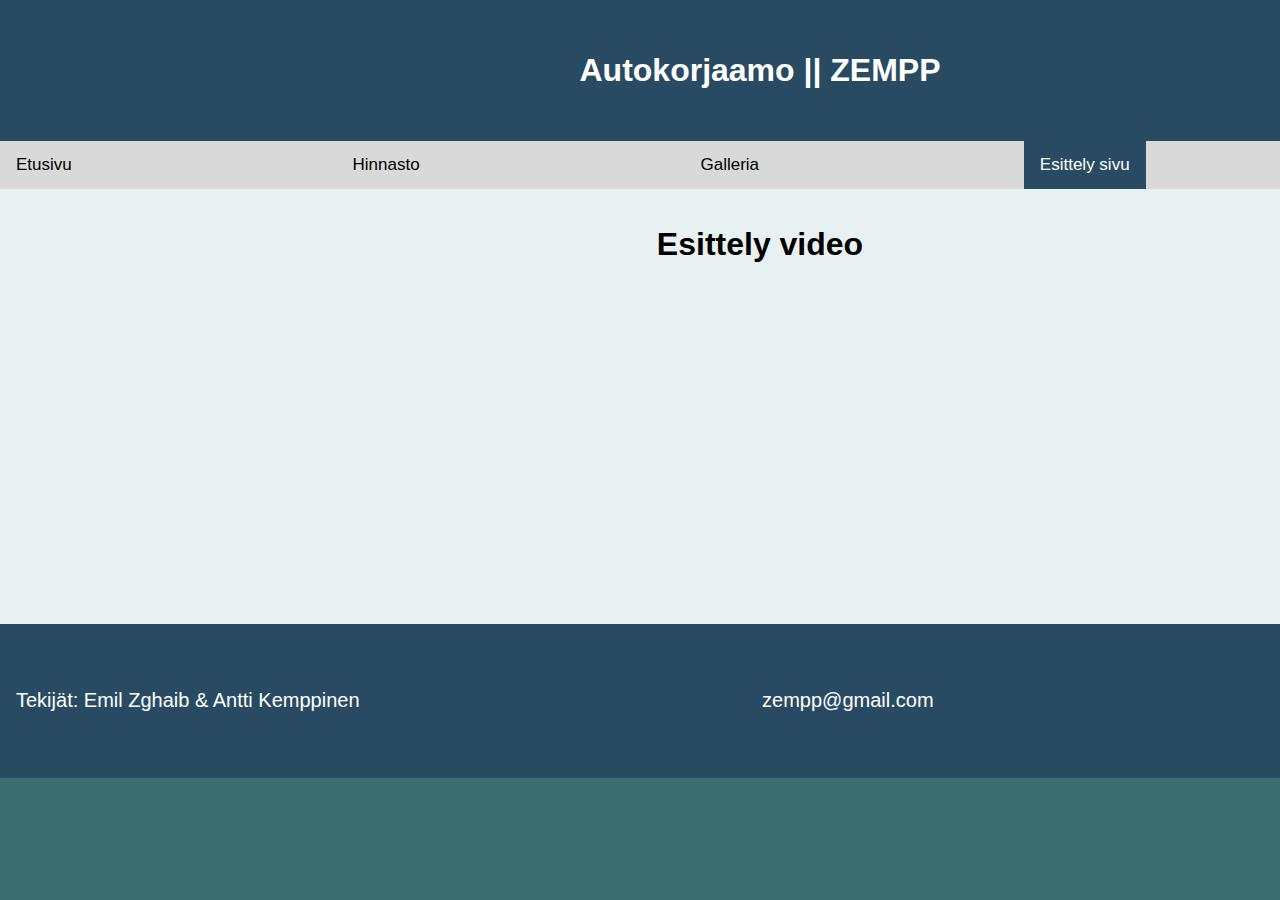
<file: esittely.html>
<!DOCTYPE html>
<html lang="en">
<head>
    <meta charset="UTF-8">
    <title>Autokorjaamo ZEMPP</title>
    <link href="style.css" rel="stylesheet">
</head>
<body>
    <div class="container">
        <header class = Header>
            <h1 id="Sivun Alkuun" style="color: white;">Autokorjaamo || ZEMPP</h1>
            </header>
            
            <nav>
                <a href="Etusivu.html">Etusivu</a>
                <a  href="hinnasto.html">Hinnasto</a>
                <a href="galleria.html">Galleria</a>
                <a class="active" href="esittely.html">Esittely sivu</a>
                <a href="Yhteystiedot.html">Yhteystiedot</a>
            </nav>

            <main>
                <section>
                    <figure class = "iframe-container">
                        <h1>
                            Esittely video <br> 

                            <iframe width="560" height="315" src="https://www.youtube.com/embed/Jm6izlEFIqI" title="YouTube video player" frameborder="0" allow="accelerometer; autoplay; clipboard-write; encrypted-media; gyroscope; picture-in-picture" allowfullscreen></iframe>
                        </h1>
                    </figure>
                </section>
            </main>
        
        <footer class = Footer>
            <p>Tekijät: Emil Zghaib & Antti Kemppinen</p>

            <p>zempp@gmail.com</p>

            <p>
                <a href="#Sivun Alkuun">Palaa sivun alkuun</a>
            </p>

        </footer>
    </div>
</file>
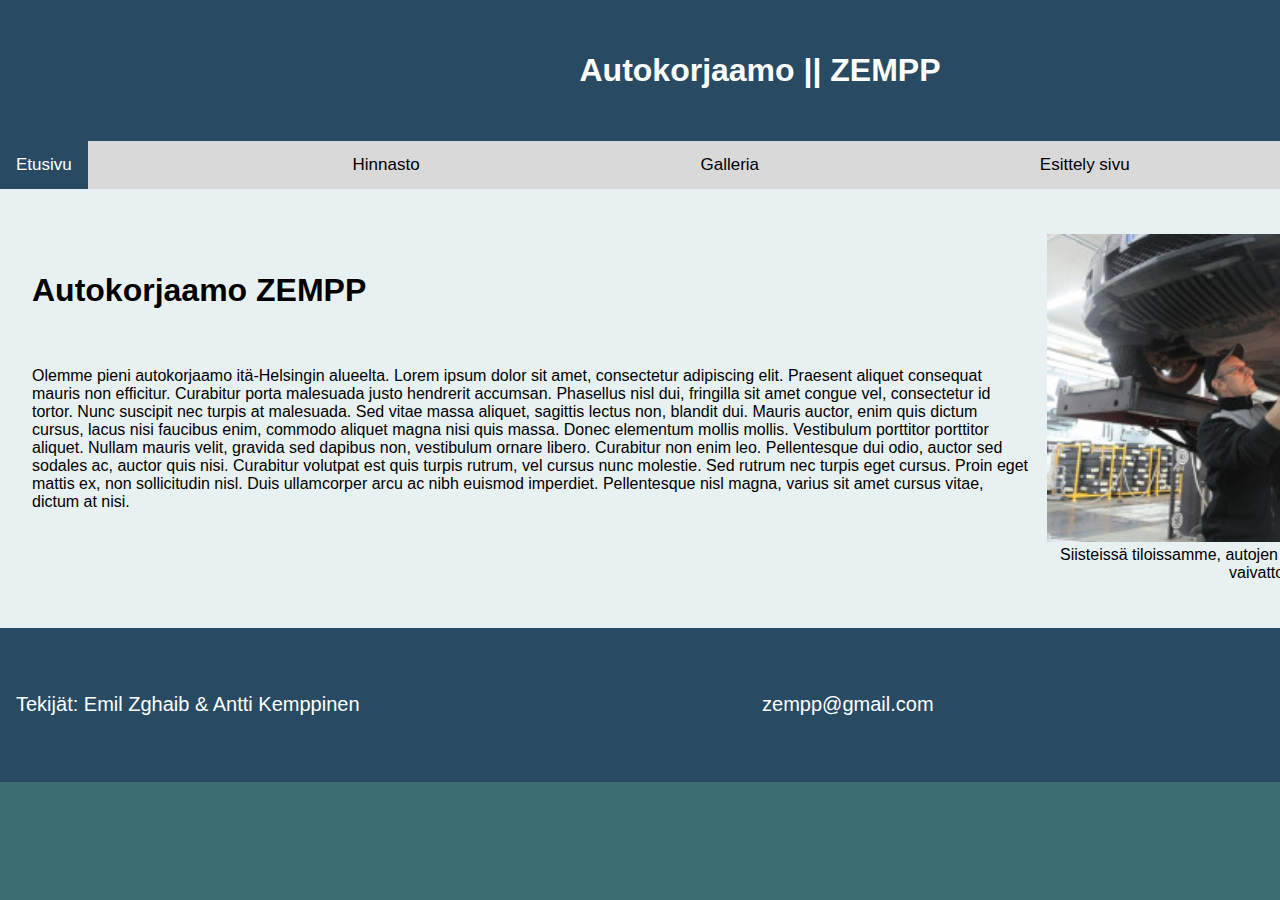
<file: Etusivu.html>
<!DOCTYPE html>
<html lang="en">
<head>
    <meta charset="UTF-8">
    <title>Autokorjaamo ZEMPP</title>
    <link rel="stylesheet" href="style.css">
</head>
<body>
    <div class="container">
        <header class = Header>
            <h1 id="Sivun Alkuun" style="color: white;">Autokorjaamo || ZEMPP</h1>
            </header>
            
    
            <nav>
                <a class="active" href="Etusivu.html">Etusivu</a>
                <a href="hinnasto.html">Hinnasto</a>
                <a href="galleria.html">Galleria</a>
                <a href="esittely.html">Esittely sivu</a>
                <a href="yhteystiedot.html">Yhteystiedot</a>
            </nav>
        <main>



        <section class = Esittely>
            <article>
            <h1>

                Autokorjaamo ZEMPP <br><br>

            </h1>

            
                Olemme pieni autokorjaamo itä-Helsingin alueelta.
                Lorem ipsum dolor sit amet, consectetur adipiscing elit. Praesent aliquet consequat mauris non efficitur. Curabitur porta malesuada justo hendrerit accumsan. 
                Phasellus nisl dui, fringilla sit amet congue vel, consectetur id tortor. Nunc suscipit nec turpis at malesuada. Sed vitae massa aliquet, sagittis lectus non, blandit dui. Mauris auctor, enim quis dictum cursus, lacus nisi faucibus enim, commodo aliquet magna nisi quis massa. 
                Donec elementum mollis mollis. Vestibulum porttitor porttitor aliquet. Nullam mauris velit, gravida sed dapibus non, vestibulum ornare libero.

                Curabitur non enim leo. Pellentesque dui odio, auctor sed sodales ac, auctor quis nisi. Curabitur volutpat est quis turpis rutrum, vel cursus nunc molestie. Sed rutrum nec turpis eget cursus. 
                Proin eget mattis ex, non sollicitudin nisl. 
                Duis ullamcorper arcu ac nibh euismod imperdiet. 
                Pellentesque nisl magna, varius sit amet cursus vitae, dictum at nisi.
            </article>

            <figure class = kuva>
                
                <img src="kuvat/kuva1-pieni.jpg">

                <figcaption>Siisteissä tiloissamme, autojen korjaaminen käy nokkelasti ja vaivattomasti</figcaption>


            </figure>
            
        </section>

        </main>
        <footer class = Footer>
            <p>Tekijät: Emil Zghaib & Antti Kemppinen</p>

            <p>zempp@gmail.com</p>

            <p>
                <a href="#Sivun Alkuun">Palaa sivun alkuun</a>
            </p>

        </footer>
    </div>
    
    

        

</body>
</html>
</file>
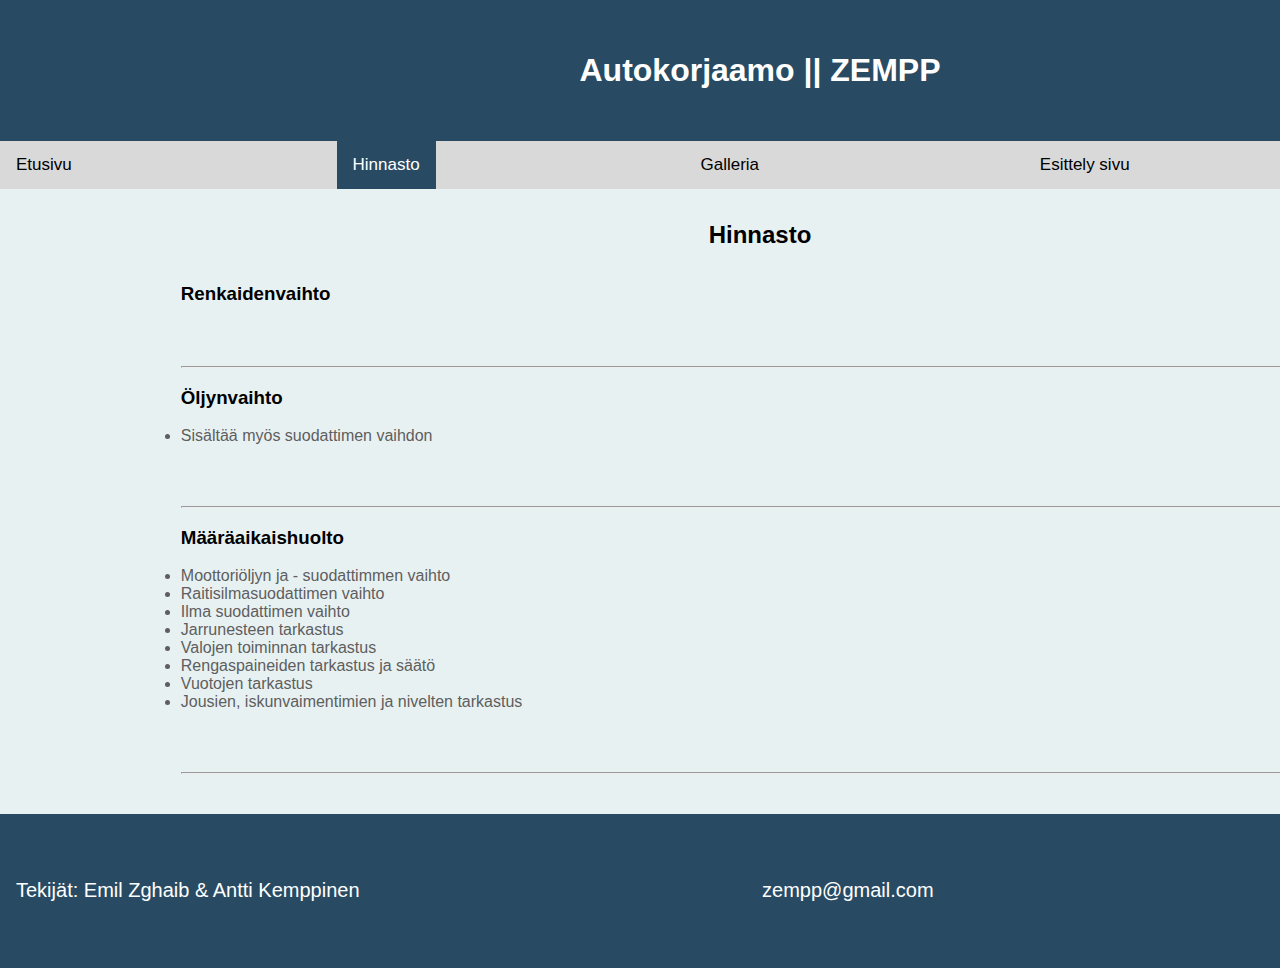
<file: hinnasto.html>
<!DOCTYPE html>
<html lang="en">
<head>
    <meta charset="UTF-8">
    <title>Autokorjaamo ZEMPP</title>
    <link href="style.css" rel="stylesheet">
</head>
<body>
    <div class="container">
        <header class = Header>
            <h1 id="Sivun Alkuun" style="color: white;">Autokorjaamo || ZEMPP</h1>
            </header>
            
            <nav>
                <a href="Etusivu.html">Etusivu</a>
                <a class="active" href="hinnasto.html">Hinnasto</a>
                <a href="galleria.html">Galleria</a>
                <a href="esittely.html">Esittely sivu</a>
                <a href="Yhteystiedot.html">Yhteystiedot</a>
            </nav>
        <main>
            <article>
                <header>
                    <h2>Hinnasto</h2>
                </header>
                <figure>
                    <h3 style="text-align: left;">Renkaidenvaihto</h3>
                    <h4 style="text-align: right;"> 30€</h4>
                </figure>
                <hr>
                <figure>
                    <h3 style="text-align: left;">Öljynvaihto</h3>
                    <ul>
                        <li>Sisältää myös suodattimen vaihdon</li>
                    </ul>
                    <h4 style="text-align: right;"> 90€</h4>
                </figure>
                <hr>
                <figure>
                    <h3 style="text-align: left;">Määräaikaishuolto</h3>
                    <ul>
                        <li>Moottoriöljyn ja - suodattimmen vaihto</li>
                        <li>Raitisilmasuodattimen vaihto</li>
                        <li>Ilma suodattimen vaihto</li>
                        <li>Jarrunesteen tarkastus</li>
                        <li>Valojen toiminnan tarkastus</li>
                        <li>Rengaspaineiden tarkastus ja säätö</li>
                        <li>Vuotojen tarkastus</li>
                        <li>Jousien, iskunvaimentimien ja nivelten tarkastus</li>
                    </ul>
                    <h4 style="text-align: right;"> 180€</h4>
                </figure>
                <hr>
                
            </article>
        </main>
        <footer class = Footer>
            <p>Tekijät: Emil Zghaib & Antti Kemppinen</p>

            <p>zempp@gmail.com</p>

            <p>
                <a href="#Sivun Alkuun">Palaa sivun alkuun</a>
            </p>

        </footer>
    </div>
<script>

  'use strict'


</script>

</body>
</html>
</file>
<file: style.css>
html {
    font-family: Verdana, Arial, Helvetica, sans-serif;
}

.Header {
  display: flex;
  justify-content: center; 
  color: #000;
  padding-top: 2%;
  padding-bottom: 2%;
  
}

.Esittely{
  display: flex;
  justify-content: center; 
  color: #000;
  padding-top: 2%;
  padding-bottom: 2%;
}

.Footer{
  display: flex;
  justify-content: space-between;
  bottom:0; 
  padding-top: 3%;
  padding-bottom: 3%;
  transition: 1s;
}


.galleria{
  margin: 10px 50px;
}

.galleria img{
  width: 230px;
  padding: 5px;
  filter: grayscale(100%);
}

.galleria img:hover{
  filter: grayscale(0%);
  transform: scale(1.1);
}

ul .Kuvat{
  width: 600px;
  height: 600px;
  display: flex;
  justify-content: center;
  margin-top: 5%;
}

 /* Add a black background color to the top navigation */
nav {
  display: flex;
  justify-content: space-between;
  width: 100%;
  background-color: #D9D9D9;
  overflow: hidden;
}

/* Style the links inside the navigation bar */
nav a {
  float: left;
  display: flex;
  color: black;
  padding: 14px 16px;
  text-decoration: none;
  font-size: 17px;
}

/* Change the color of links on hover */
nav a:hover {
  background-color: #ddd;
  color: black;
}

/* Add a color to the active/current link */
nav a.active {
  background-color: #284B63;
  color: white;
}

.nav .icon {
  display: none;
}

@media screen and (max-width: 600px) {
  .nav a:not(:first-child) {display: none;}
  .nav a.icon {
    float: right;
    display: block;
  }
  
}

@media screen and (max-width: 600px) {
  .nav.responsive {position: relative;}
  .nav.responsive .icon {
    position: absolute;
    right: 0;
    top: 0;
  }
  .nav.responsive a {
    float: none;
    display: block;
    text-align: left;
  }
}

figure .kuva{
  width: 600px;
  height: 600px;
  display: flex;
  justify-content: center;
  margin-top: 5%;
}




body {
    margin: 0;
    padding: 0;
    background-color: #3C6E71;
}

.container {
    width: 95rem;
    margin: auto;
}

header {
    background-color: #284B63;
    padding: 1rem;
    color: #fff;
}

main {
    background-color: #E8F1F2;
    padding: 1rem;
    display: flex;
    flex-wrap: wrap;
    justify-content: space-evenly;
}

article {
    /* width: calc(100% / 3 - 2rem); */
    width: 80%;
    padding: 1rem;
    box-sizing: border-box;
}

article header {
    background-color: #E8F1F2;
    padding: 0 0 1rem 0;
    color: #000;
}

article h2 {
    margin: 0;
    text-align: center;
}

figure {
    margin: 0;
    text-align: center;
}

figure img {
    width: 100%;
}

figcaption {
    text-align: center;
}

footer {
    background-color: #284B63;
    text-align: center;
    padding: 1rem;
    color: white;
}

ul {
    text-align: left;
    padding: 0px;
}
li {
    color: rgb(94, 94, 94);
}

a {
    color: rgb(125, 153, 230);
}
#map {
  height: 500px;
}

.contact-banner {
  background-image: linear-gradient(
    to right,
    rgb(0, 114, 66) 0%,
    rgb(4, 109, 91) 100%
  );
  color: white;
  padding: 40px;
}

.invalid {
  border: 1px solid red;
}

.mb-2 {
  margin-bottom: 20px;
}

.mb-4 {
  margin-bottom: 40px;
}

p {
  font-size: 20px;
}

.contact-description {
  margin-bottom: 40px;
}

input {
  padding: 10px;
  border-radius: 5px;
  width: 280px;
  border: 1px solid rgb(0, 114, 66);
  font-size: 18px;
  outline: none;
  color: #333;
}

.form-control {
  font-size: 20px;
  margin-bottom: 10px;
}

.error {
  color: red;
  font-size: 14px;
  margin-top: 6px;
}

label {
  display: block;
  font-size: 20px;
  margin-bottom: 10px;
}

.hide {
  opacity: 0;
}

textarea {
  width: 560px;
  border-radius: 5px;
  outline: none;
  padding: 10px;
  height: 200px;
  font-size: 18px;
}

button {
  color: black;
  padding: 20px;
  border: 1px solid rgb(0, 114, 66);
  border-radius: 10px;
  background: none;
  cursor: pointer;
  transition: all 0.5s;
  color: rgb(0, 114, 66);
  margin-top: 20px; margin-bottom: 20px;
  
}

button:hover {
  background-image: linear-gradient(
    to right,
    rgb(0, 114, 66) 0%,
    rgb(4, 109, 91) 100%
  );
  color: white;
}

.hidden {
  display: none;
}

#Navigointi {
  color: black;
  padding: 20px;
  border: 1px solid rgb(0, 114, 66);
  border-radius: 10px;
  background: none;
  cursor: pointer;
  transition: all 0.5s;
  color: rgb(0, 114, 66);
  font-size: 12px;
}
#Navigointi:hover, a:active {
  background-image: linear-gradient(
    to right,
    rgb(0, 114, 66) 0%,
    rgb(4, 109, 91) 100%
  );
  color: white;
}
</file>
